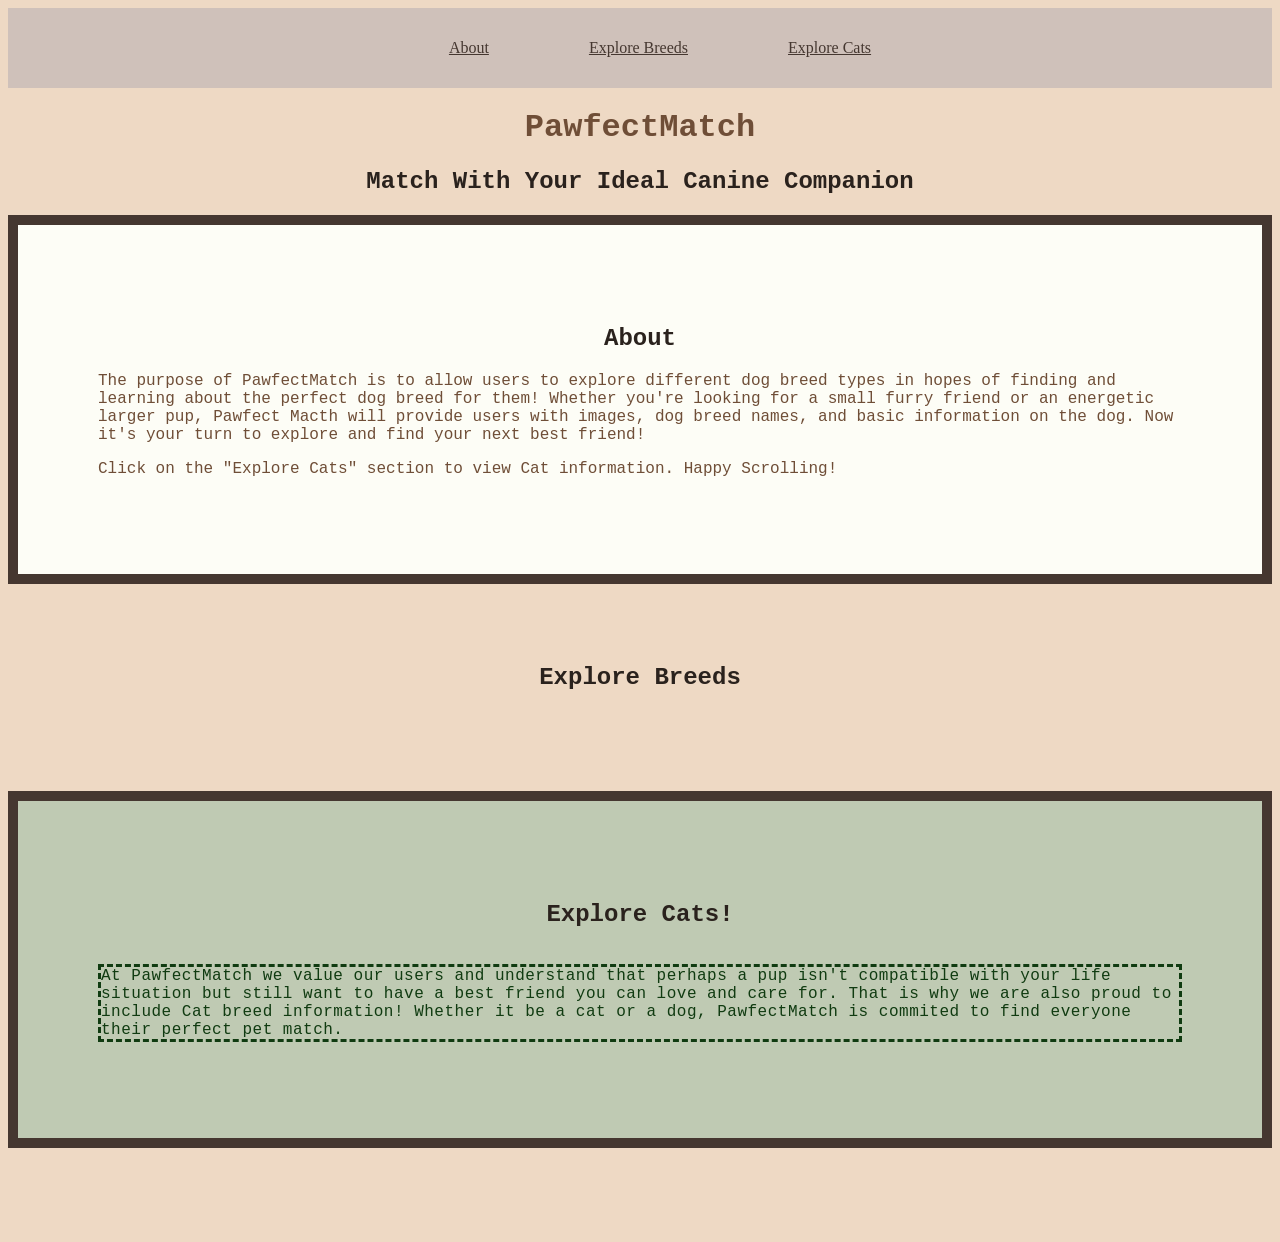
<file: index.html>
<!DOCTYPE html>
<html lang = "en">
    <head>
        <title> PawfectMatch</title>
        <link rel="stylesheet" href="css/index.css">
        <meta name="author" content="Dalia Poblano">
        <meta name="viewport" content="width=device-width, initial-scale=1.0">
    </head>
    <body> 
        <header>
            <nav> 
                <ul>
                   <li><a href="#About">About</a></li>
                   <li><a href="#Breeds">Explore Breeds</a></li>
                   <li><a href="#Cats">Explore Cats</a></li>
                </ul>
            </nav>
        </header>  
       <h1> PawfectMatch </h1>
       <h2> Match With Your Ideal Canine Companion</h2>
       <main>
         <section id="About">
            <h2>About</h2>
            <div class="about">
            <p class="intro"> 
                The purpose of PawfectMatch is to allow users to explore different dog breed types in hopes of finding and learning about the 
                perfect dog breed for them! Whether you're looking for a small furry friend or an energetic larger pup, Pawfect Macth will provide
                users with images, dog breed names, and basic information on the dog. Now it's your turn to explore and find your next best friend!
            </p>
            <p class="cat-psa">
                Click on the "Explore Cats" section to view Cat information. Happy Scrolling!
            </p>
         </div>
         </section> 

         <section id="Breeds"> 
            <h2>Explore Breeds</h2>
            <div class="breeds" id="dogContainer">
              
            </div>
         </section>

         <section id="Cats"> 
            <h2>Explore Cats!</h2>
            <div class="cats" id="catContainer">
            <p class="cat-intro" >
                At PawfectMatch we value our users and understand that perhaps a pup isn't compatible with your life situation but still want
                to have a best friend you can love and care for. That is why we are also proud to include Cat breed information! Whether it be 
                a cat or a dog, PawfectMatch is commited to find everyone their perfect pet match. 
            </p>
            </div>
         </section>
       </main>
       <script src="js/index.js"></script>
    </body>
</html>
</file>
<file: css/index.css>
/* header section */ 

header{
    position:sticky;
    top:0;
    padding:0.938rem;
    background-color:#CFC1BA;
 }

 header nav ul{
    display:flex;
    justify-content: center;
    gap: 6.25rem;
    list-style-type: none;
 }

 header nav a{
    color:#453730;
 }

h1 {
    text-align: center;
    color: #6F4E37;
    font-family: "Monaco", Monaco, monospace;
    font-weight: bold;
}

h2{
    text-align: center;
    color: #2A221D;
    font-family: "Monaco", Monaco, monospace;
    font-weight: bold;
}

/* about section */

.intro{
    color: #6F4E37;
    font-family: "Monaco", Monaco, monospace;
}

#About{
    padding: 5rem;
    background-color: #fdfdf6;
    color:#0F172A;
    border: 0.625rem solid #453730;
    margin-bottom: 5rem;
}

.cat-psa{
  color: #6F4E37;
    font-family: "Monaco", Monaco, monospace;
}

/* body section */

body{
    background-color: #eed9c4;
}

/* breeds section */

.breeds {
    display: flex;
    flex-wrap: wrap;
    justify-content: center;
    gap: 20px;
    margin-top: 20px;
  }

  .dog-card {
    background: white;
    border-radius: 10px;
    box-shadow: 0 2px 6px black;
    width: 200px;
    padding: 10px;
    text-align: center;
    overflow:hidden;
  }

  .dog-card img{
    width: 100%;                
    height: 180px;              
    object-fit: cover;          
    border-radius: 8px;
  }

  .dog-card h3 {
    margin-top: 10px;
    font-size: 1em;
    color: #333;
    font-family: "Monaco", monospace;
  }

  /* Cat Section */

  #Cats{
    background-color:#BFCAB3;
    padding: 5rem;
    color:#0F172A;
    border: 0.625rem solid #453730;
    margin-bottom: 5rem;
    margin-top:5rem;

  }
  .cats {
    display: flex;
    flex-wrap: wrap;
    justify-content: center;
    gap: 20px;
    margin-top: 20px;
  }

  .cat-card {
    background: white;
    border-radius: 10px;
    box-shadow: 0 2px 6px black;
    width: 200px;
    padding: 10px;
    text-align: center;
    overflow:hidden;
  }

  .cat-card img{
    width: 100%;                
    height: 180px;              
    object-fit: cover;          
    border-radius: 8px;
  }

  .cat-card h3 {
    margin-top: 10px;
    font-size: 1em;
    color: #333;
    font-family: "Monaco", monospace;
  }

  .cat-intro{
    color: #103B11;
    font-family: "Monaco", Monaco, monospace;
    border: 0.225rem dashed #103B11;
    letter-spacing: 0.5px;

  }
</file>
